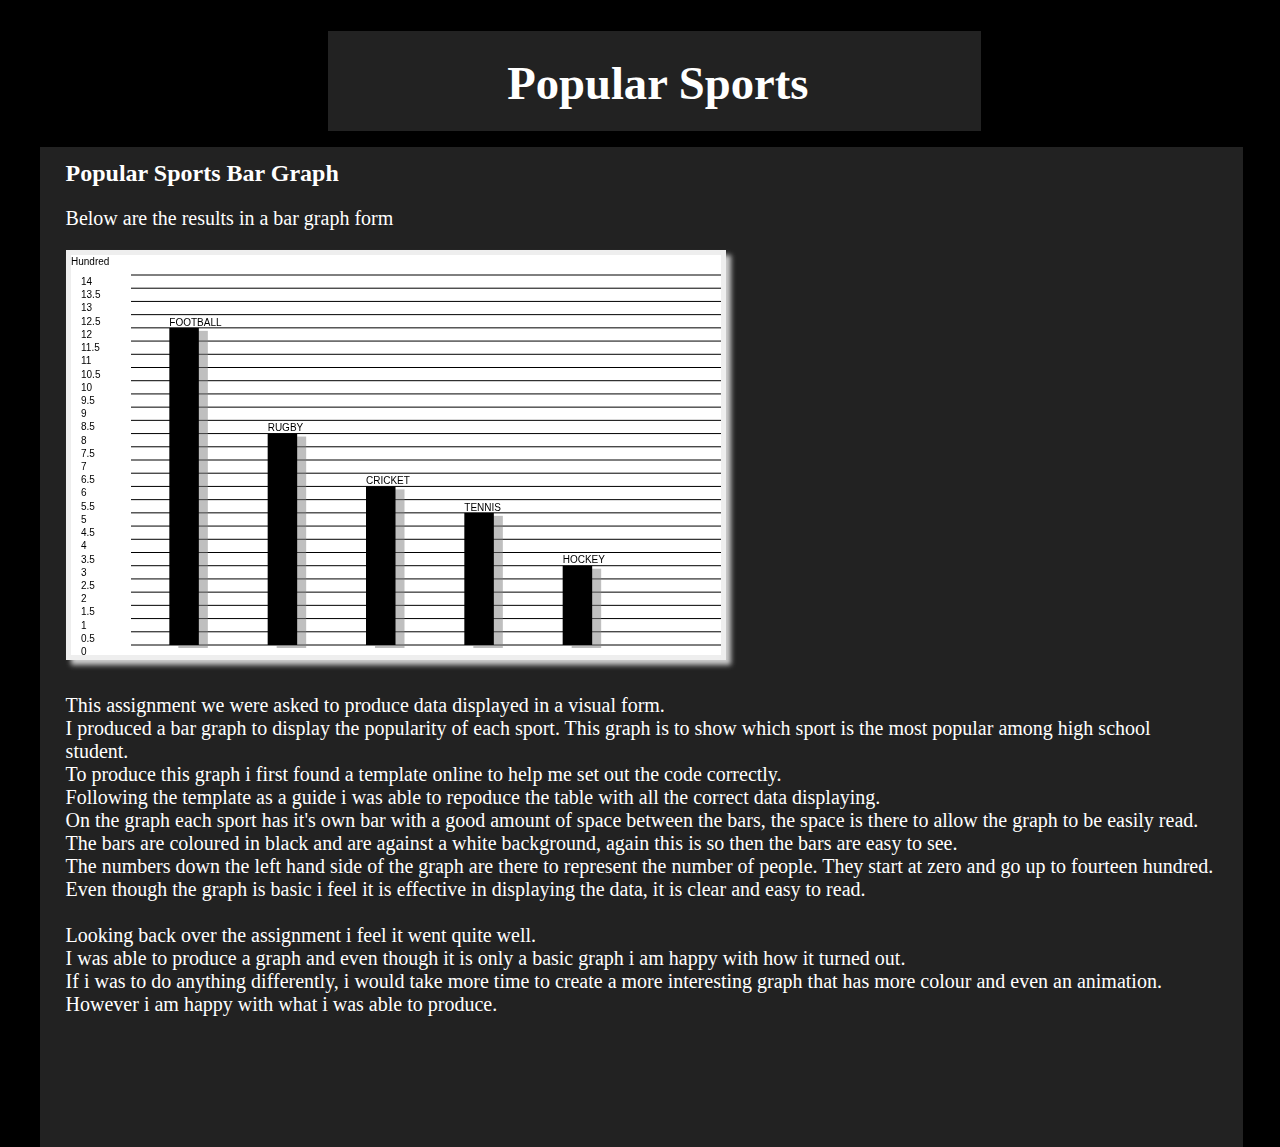
<file: uni code/Graph Assignment/index.html>
<!DOCTYPE html>
<html>

	<link type="text/css" rel="stylesheet" href="css/main.css">
	
	<head>
		<title>Popular Sports</title>
		<script type="text/javascript">
					var canvas ;
					var context ;
					var Val_Max;
					var Val_Min;
					var sections;
					var xScale;
					var yScale;
					var y;
							// values of each item on the graph
					var itemName = [ "FOOTBALL", "RUGBY", "CRICKET", "TENNIS" , "HOCKEY"];
					var itemValue = [ 12, 8, 6, 5, 3 ];

					function init() {
							// intialize values for each variables
						sections = 5;
						Val_Max = 14;
						var stepSize = 0.5;
						var columnSize = 20;
						var rowSize = 60;
						var margin = 10;
						var header = "Hundred" 
							//
							
						canvas = document.getElementById("canvas");
						context = canvas.getContext("2d");
						context.fillStyle = "#000;"
						
						yScale = (canvas.height - columnSize - margin) / (Val_Max);
						xScale = (canvas.width - rowSize) / (sections + 1);
						
						context.strokeStyle="#000;"; // background black lines
						context.beginPath();
							// column names 
						context.font = "30 pt Arial;"
						context.fillText(header, 0,columnSize - margin);
							// draw lines in the background
						context.font = "16 pt Helvetica"
						var count =  0;
						for (scale=Val_Max;scale>=0;scale = scale - stepSize) {
							y = columnSize + (yScale * count * stepSize); 
							context.fillText(scale, margin,y + margin);
							context.moveTo(rowSize,y)
							context.lineTo(canvas.width,y)
							count++;
						}
						context.stroke();
						
							// print names of each data entry
						context.font = "20 pt Verdana";
						context.textBaseline="bottom";
						for (i=0;i<5;i++) {
							computeHeight(itemValue[i]);
							context.fillText(itemName[i], xScale * (i+1),y - margin);
						}
						
							// shadow for graph's bar lines with color and offset
					  
						context.fillStyle="#9933FF;";
					  context.shadowColor = 'rgba(128,128,128, 0.5)';
					  
					  //shadow offset along X and Y direction 
						context.shadowOffsetX = 9;
						context.shadowOffsetY = 3;
					  
							// translate to bottom of graph  inorder to match the data 
					  context.translate(0,canvas.height - margin);
						context.scale(xScale,-1 * yScale);
					  
							// draw each graph bars	
						for (i=0;i<5;i++) {
							context.fillRect(i+1, 0, 0.3, itemValue[i]);
						}
					}

					function computeHeight(value) {
						y = canvas.height - value * yScale ;	
					}

				</script>
	</head>
	
	<body onLoad="init()">
		<div id="main">
			
			<div id="header">
				<h1 class="header">Popular Sports</h1>
			</div>
			
			<div id="example">
				<h1 class="h-example">Popular Sports Bar Graph</h1>
				<p class="p-example">Below are the results in a bar graph form</p>
				<canvas id="canvas" height="400" width="650">
				</canvas>
				<p class="p-example">This assignment we were asked to produce data displayed in a visual form. <br> I produced a bar graph to display the popularity of each sport. This graph is to show which sport is the most popular among high school student.<br> To produce this graph i first found a template online to help me set out the code correctly.<br> Following the template as a guide i was able to repoduce the table with all the correct data displaying.<br>On the graph each sport has it's own bar with a good amount of space between the bars, the space is there to allow the graph to be easily read.<br>The bars are coloured in black and are against a white background, again this is so then the bars are easy to see.<br>The numbers down the left hand side of the graph are there to represent the number of people. They start at zero and go up to fourteen hundred.<br>Even though the graph is basic i feel it is effective in displaying the data, it is clear and easy to read.<br><br>Looking back over the assignment i feel it went quite well.<br>I was able to produce a graph and even though it is only a basic graph i am happy with how it turned out.<br>If i was to do anything differently, i would take more time to create a more interesting graph that has more colour and even an animation.<br>However i am happy with what i was able to produce. </p>
			</div>
						
		</div>	
		
	</body>
	
</html>
</file>
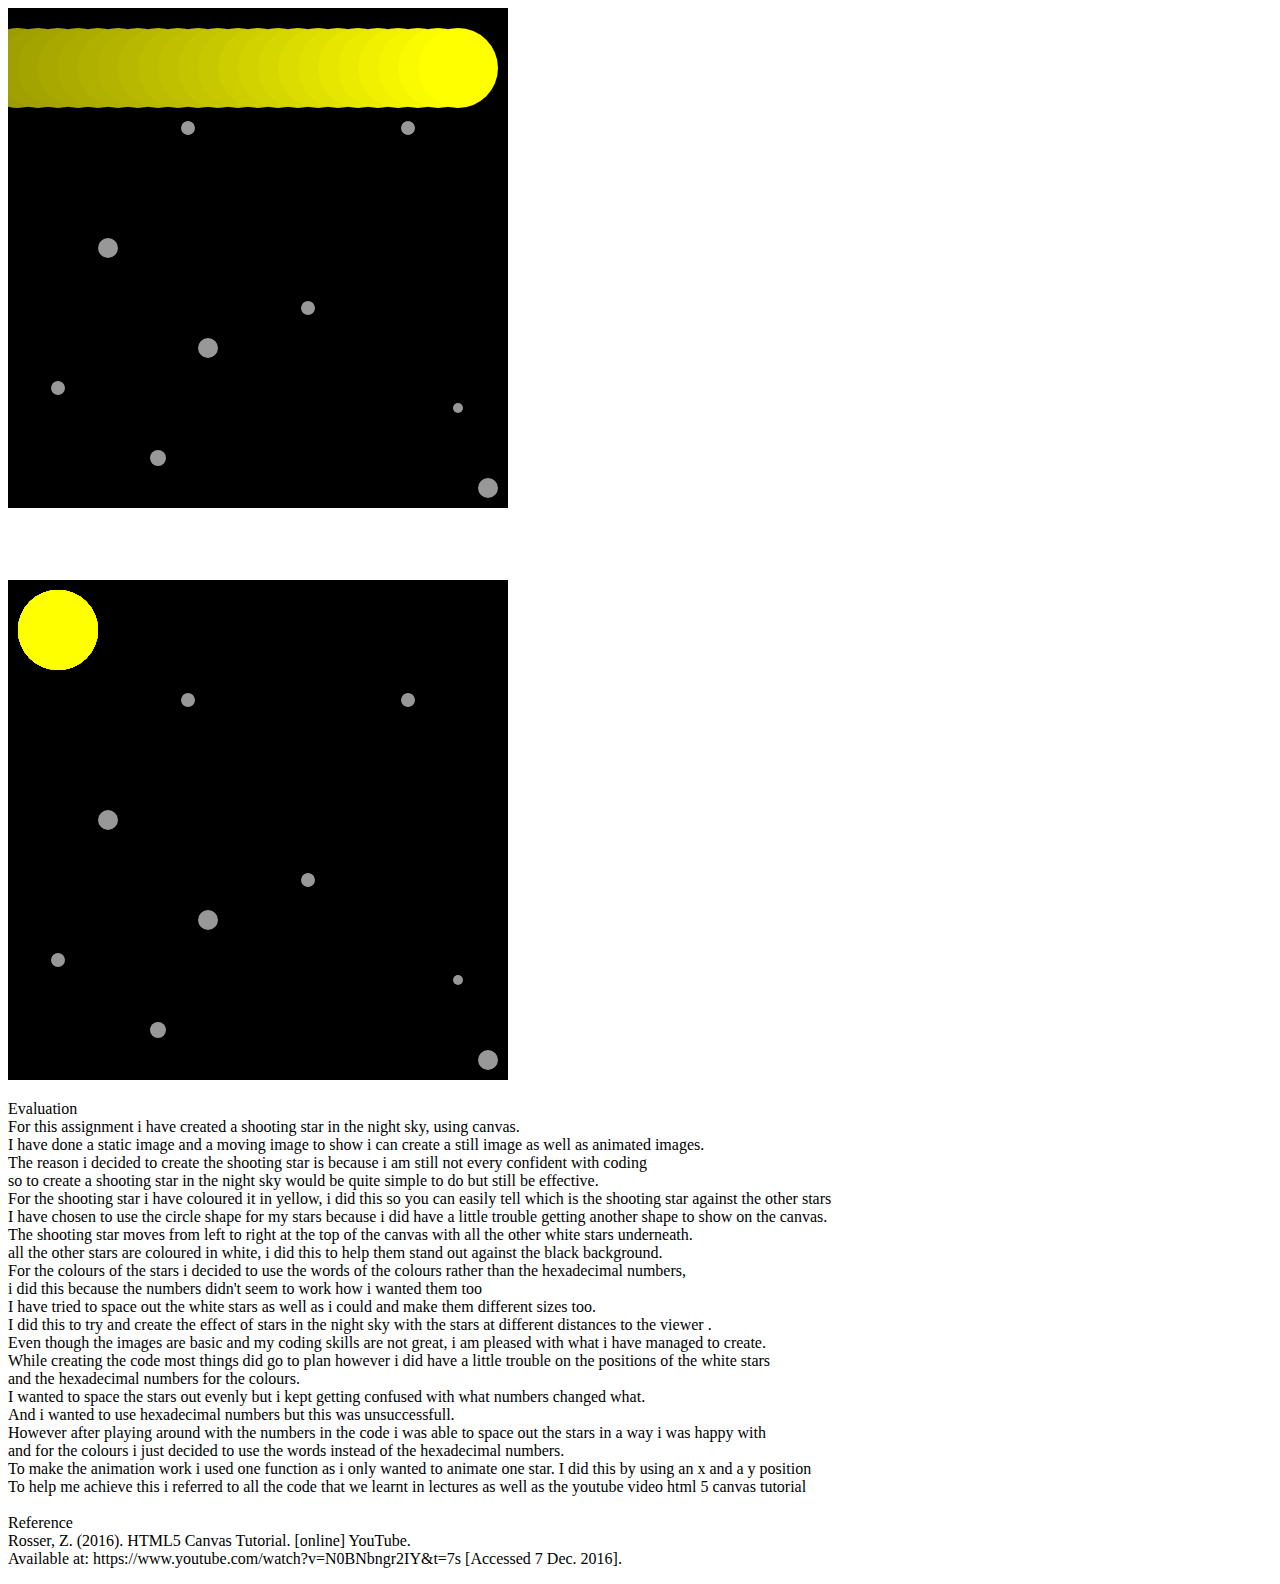
<file: uni code/katie assingment one.html>
<!DOCTYPE html>
<html lang = "en">
<head>
	<meta charset = "utf-8" />
	<title>Assignment</title>
	<script>
		window.onload = function(){
			
			//canvas one
			var canvas = document.getElementById("paper"),
				c = canvas.getContext("2d"),
				TWO_PI=Math.PI * 2;
			
			//canvas colour 
			c.fillStyle = "black";
			c.fillRect (0, 0, canvas.width, canvas.height);	
			
			//static star
			c.fillStyle = "white";
			c.beginPath();
			c.arc(200, 340, 10, 0, TWO_PI * 2, false);
			c.fill();
			
			//static star
			c.fillStyle = "white";
			c.beginPath();
			c.arc(100, 240, 10, 0, TWO_PI * 2, false);
			c.fill();
			
			//static star
			c.fillStyle = "white";
			c.beginPath();
			c.arc(150, 450, 8, 0, TWO_PI * 2, false);
			c.fill();
			
			//static star
			c.fillStyle = "white";
			c.beginPath();
			c.arc(450, 400, 5, 0, TWO_PI * 2, false);
			c.fill();
			
			//static star
			c.fillStyle = "white";
			c.beginPath();
			c.arc(50, 380, 7, 0, TWO_PI * 2, false);
			c.fill();
			
			//static star
			c.fillStyle = "white";
			c.beginPath();
			c.arc(300, 300, 7, 0, TWO_PI * 2, false);
			c.fill();
			
			//static star
			c.fillStyle = "white";
			c.beginPath();
			c.arc(480, 480, 10, 0, TWO_PI * 2, false);
			c.fill();
			
			//static star
			c.fillStyle = "white";
			c.beginPath();
			c.arc(180, 120, 7, 0, TWO_PI * 2, false);
			c.fill();
			
			//static star
			c.fillStyle = "white";
			c.beginPath();
			c.arc(400, 120, 7, 0, TWO_PI * 2, false);
			c.fill();
			
			//animation
			var posX = 0;
			posY = 60;
			setInterval(function(){
			
			posX += 10;
			
			if (posX > 600){
			 posY += 3;
			 posX = 600;
			 
			 
			}
			
			c.fillStyle = "rgba(0,0,0,0.02)";
			c.fillRect (0, 0, canvas.width, canvas.height);	
			
			//shooting star
			c.fillStyle = "yellow";
			c.beginPath();
			c.arc(posX, posY, 40, 0, TWO_PI * 2, false);
			c.fill();
			
			}, 30);
			
			
			
		
		
		
			//canvas two
			var canvas = document.getElementById("paper1"),
				ctx = canvas.getContext("2d"),
				TWO_PI=Math.PI * 2;
				
			//canvas colour
			ctx.fillStyle = "black";
			ctx.fillRect (0, 0, canvas.width, canvas.height);	
			
			//static star
			ctx.fillStyle = "white";
			ctx.beginPath();
			ctx.arc(200, 340, 10, 0, TWO_PI * 2, false);
			ctx.fill();
			
			//static star
			ctx.fillStyle = "white";
			ctx.beginPath();
			ctx.arc(100, 240, 10, 0, TWO_PI * 2, false);
			ctx.fill();
			
			//static star
			ctx.fillStyle = "white";
			ctx.beginPath();
			ctx.arc(150, 450, 8, 0, TWO_PI * 2, false);
			ctx.fill();
			
			//static star
			ctx.fillStyle = "white";
			ctx.beginPath();
			ctx.arc(450, 400, 5, 0, TWO_PI * 2, false);
			ctx.fill();
			
			//static star
			ctx.fillStyle = "white";
			ctx.beginPath();
			ctx.arc(50, 380, 7, 0, TWO_PI * 2, false);
			ctx.fill();
			
			//static star
			ctx.fillStyle = "white";
			ctx.beginPath();
			ctx.arc(300, 300, 7, 0, TWO_PI * 2, false);
			ctx.fill();
			
			//static star
			ctx.fillStyle = "white";
			ctx.beginPath();
			ctx.arc(480, 480, 10, 0, TWO_PI * 2, false);
			ctx.fill();
			
			//static star
			ctx.fillStyle = "white";
			ctx.beginPath();
			ctx.arc(180, 120, 7, 0, TWO_PI * 2, false);
			ctx.fill();
			
			//static star
			ctx.fillStyle = "white";
			ctx.beginPath();
			ctx.arc(400, 120, 7, 0, TWO_PI * 2, false);
			ctx.fill();
			
			//animation
			var posX = 0;
			posY = 60;
			setInterval(function(){
			
			posX += 10;
			
			if (posX > 600){
			 posY += 3;
			 posX = 600;
			 
			 
			}
			
			ctx.fillStyle = "rgba(0,0,0,0.02)";
			ctx.fillRect (0, 0, canvas.width, canvas.height);	
			
			//shooting star
			ctx.fillStyle = "yellow";
			ctx.beginPath();
			ctx.arc(50, 50, 40, 0, TWO_PI * 2, false);
			ctx.fill();
			
			}, 30);
			
			
			
		
		};
		
	</script>
	<style></style>
	</head>
<body>
	
	<canvas id = "paper" width = "500" height = "500">
	Go get Chrome!!</canvas>
	<p></br></br></p>
	<canvas id="paper1" width = "500" height = "500" border = "10px"></canvas>
	
	<p>Evaluation <br> For this assignment i have created a shooting star in the night sky, using canvas.<br> I have done a static image and a moving image to show i can create a still image as well as animated images.<br>The reason i decided to create the shooting star is because i am still not every confident with coding <br> so to create a shooting star in the night sky would be quite simple to do but still be effective.<br> For the shooting star i have coloured it in yellow, i did this so you can easily tell which is the shooting star against the other stars<br>I have chosen to use the circle shape for my stars because i did have a little trouble getting another shape to show on the canvas. <br> The shooting star moves from left to right at the top of the canvas with all the other white stars underneath.<br> all the other stars are coloured in white, i did this to help them stand out against the black background.<br> For the colours of the stars i decided to use the words of the colours rather than the hexadecimal numbers,<br> i did this because the numbers didn't seem to work how i wanted them too <br>I have tried to space out the white stars as well as i could and make them different sizes too.<br> I did this to try and create the effect of stars in the night sky with the stars at different distances to the viewer .<br> Even though the images are basic and my coding skills are not great, i am pleased with what i have managed to create.<br>While creating the code most things did go to plan however i did have a little trouble on the positions of the white stars <br> and the hexadecimal numbers for the colours.<br> I wanted to space the stars out evenly but i kept getting confused with what numbers changed what.<br>And i wanted to use hexadecimal numbers but this was unsuccessfull. <br> However after playing around with the numbers in the code i was able to space out the stars in a way i was happy with<br> and for the colours i just decided to use the words instead of the hexadecimal numbers.<br>To make the animation work i used one function as i only wanted to animate one star. I did this by using an x and a y position <br> To help me achieve this i referred to all the code that we learnt in lectures as well as the youtube video html 5 canvas tutorial <br><br> Reference <br> Rosser, Z. (2016). HTML5 Canvas Tutorial. [online] YouTube.<br>
	Available at: https://www.youtube.com/watch?v=N0BNbngr2IY&t=7s [Accessed 7 Dec. 2016].</p>
</body>
</html>
</file>
<file: uni code/Graph Assignment/css/main.css>
#header{
	width:37%;
	height:100px;
	background-color:#222222;
	margin-left:25%;
	margin-top:25px;
	padding-left:14%;
}

#example{
	width:90%;
	height:1000px;
	background-color:#222222;
	margin-left:2.5%;
	margin-top:12px;
	padding-left:2%;
	padding-right:2%;
	
}
#canvas{
		background: #ffffff;
        box-shadow:5px 5px 5px #ccc;
		border:5px solid #eee;
		margin-bottom:10px;
}
.header{
	color:#ffffff;
	padding-top:25px;
	font-size:35pt;
}
.h-example{
	padding-top:12.5px;
	color:#ffffff;
	font-size:18pt;
}

.p-example{
	color:#ffffff;
	font-size:15pt;
}

body{
	width:100%;
	height:800px;
	background-color:#000000;
}

table,th,td {
  border : 1px solid white;
  border-collapse: collapse;
}
th,td {
  padding: 5px;
}
</file>
